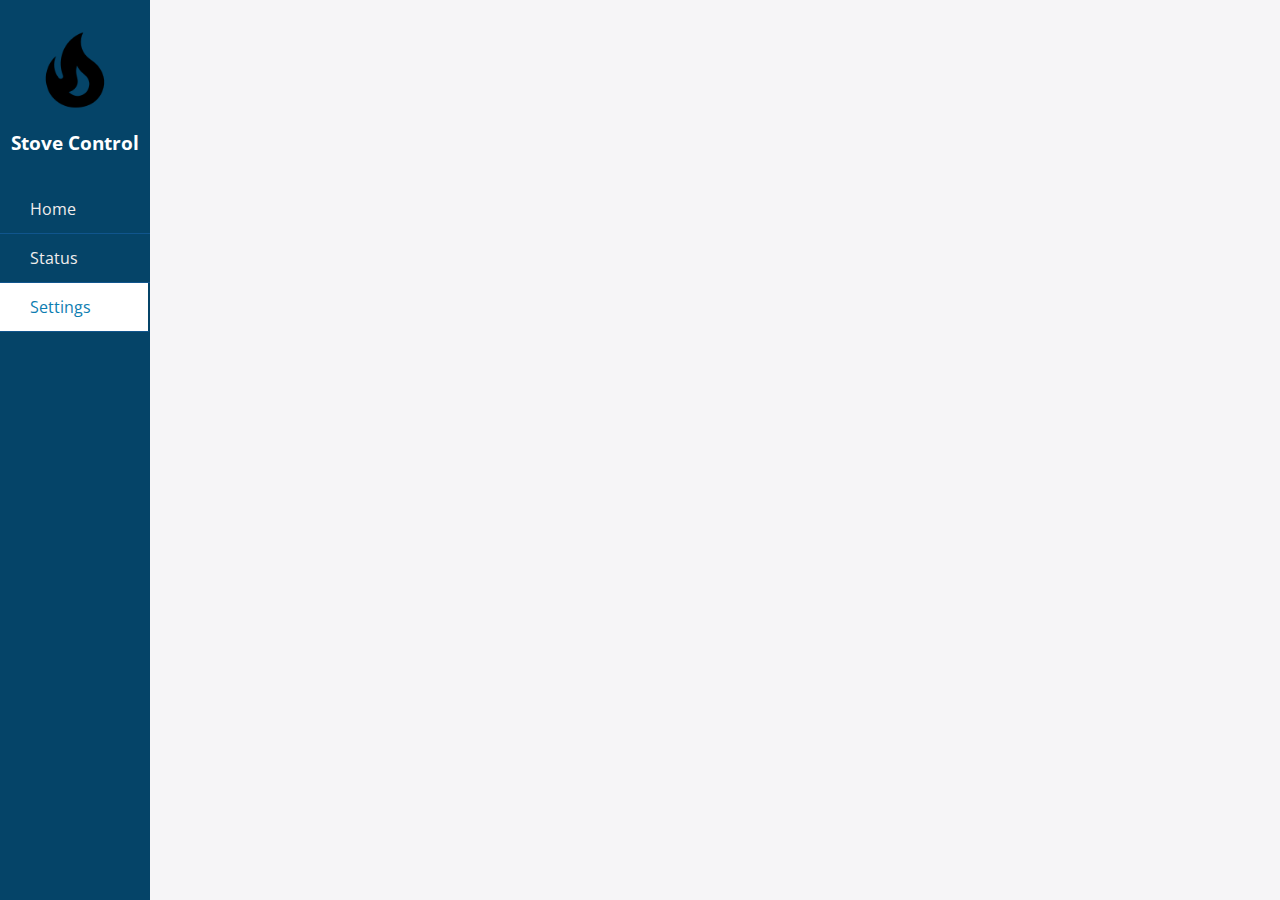
<file: data/cog.html>
<head>
    <link rel="stylesheet" href="style.css">
    <meta charset="UTF-8">
    <meta http-equiv="X-UA-Compatible" content="IE=edge">
    <meta name="viewport" content="width=device-width, initial-scale=1.0">
    <title>Document</title>
    <style>

    </style>
</head>
<body>
    <div class="wrapper">
        <!--Top menu -->
        
        <div class="sidebar">
           <!--profile image & text-->
           <div class="profile">
            <img src="fire.png" alt="profile_picture">
            <h3>Stove Control</h3>
            <p></p>
        </div> 
           <!--menu item-->
            <ul>
                <li>
                    <a href="index.html" >
                        <span class="icon"><i class="fas fa-home"></i></span>
                        <span class="item">Home</span>
                    </a>
                </li>
                <li>
                    <a href="state.html"> 
                    <span class="icon"><i class="fas fa-desktop"></i></span>
                    <span class="item">Status</span>
                </a>
                </li>
                <li>
                    <a href="cog.html" class="active">
                        <span class="icon"><i class="fas fa-cog"></i></span>
                        <span class="item">Settings</span>
                    </a>
                </li>
            </ul>
        </div>
        <div class="Center"></div>
    </div>
  <script>
  </script>
</body>
</html>
</file>
<file: data/style.css>
@import url('https://fonts.googleapis.com/css2?family=Open+Sans&display=swap');

*{
    list-style: none;
    text-decoration: none;
    margin: 0;
    padding: 0;
    box-sizing: border-box;
    font-family: 'Open Sans', sans-serif;
}

body{
    background: #f5f6fa;
}

.wrapper .sidebar{
    background: rgb(5, 68, 104);
    position: fixed;
    top: 0;
    left: 0;
    width: 150px;
    height: 100%;
    padding: 20px 0;
    transition: all 0.5s ease;
}

.wrapper .Center{
    background: rgb(246, 245, 247);
    position: fixed;
    top: 0;
    left: 150;
    width: 100%;
    height: 100%;
    padding: 20px 0;

    transition: all 0.5s ease;
}

.wrapper .sidebar .profile{
    margin-bottom: 30px;
    text-align: center;
}

.wrapper .sidebar .profile img{
    display: block;
    width: 100px;
    height: 100px;
    border-radius: 50%;
    margin: 0 auto;
}

.wrapper .sidebar .profile h3{
    color: #ffffff;
    margin: 10px 0 5px;
}

.wrapper .sidebar .profile p{
    color: rgb(206, 240, 253);
    font-size: 14px;
}

/*Hier beginnt das Menü*/


.wrapper .sidebar ul li a{
    display: block;
    padding: 13px 30px;
    border-bottom: 1px solid #10558d;
    color: rgb(241, 237, 237);
    font-size: 16px;
    position: relative;
    
}

.wrapper .sidebar ul li a .icon{
    color: #dee4ec;
    width: 50px;
    /*display: inline-block;*/
}

.wrapper .sidebar ul li a:hover,
.wrapper .sidebar ul li a.active{
    color: #0c7db1;

    background:white;
    border-right: 2px solid rgb(5, 68, 104);
}

.wrapper .sidebar ul li a:hover .icon,
.wrapper .sidebar ul li a.active .icon{
    color: #0c7db1;
}

.wrapper .sidebar ul li a:hover:before,
.wrapper .sidebar ul li a.active:before{
    display: block;
}
</file>
